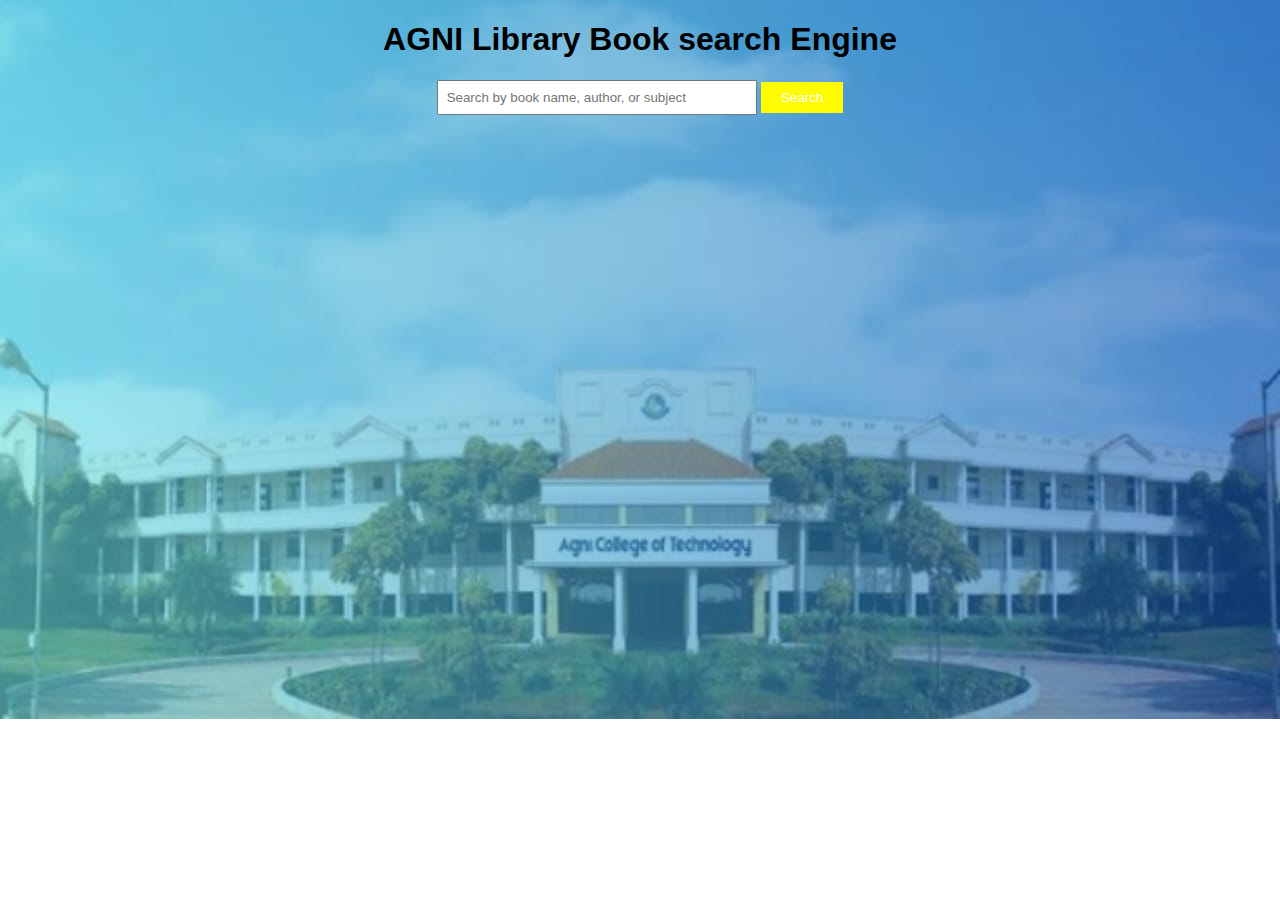
<file: index.html>
<!DOCTYPE html>
<html lang="en">
<head>
    <meta charset="UTF-8">
    <meta name="viewport" content="width=device-width, initial-scale=1.0">
    <title>AGNI Library Book search Engine</title>
    <link rel="stylesheet" href="/css/styles.css">
</head>
<body>
    <h1>AGNI Library Book search Engine</h1>
    <form action="/search" method="post">
        <input type="text" name="query" placeholder="Search by book name, author, or subject">
        <button type="submit">Search</button>
    </form>
</body>
</html>
</file>
<file: css/styles.css>
body {
    font-family: Arial, sans-serif;
    background-image: url('images (8) (9).jpg'); /* Replace 'your-background-image.jpg' with the path to your image */
    background-size: cover; /* Adjust the background size as needed */
    background-repeat: no-repeat; /* Ensure the background image does not repeat */
}

h1 {
    text-align: center;
}

form {
    text-align: center;
    margin-top: 20px;
}

input[type="text"] {
    padding: 8px;
    width: 300px;
}

button {
    padding: 8px 20px;
    background-color: #fffb00; /* Changed to yellow */
    color: white;
    border: none;
    cursor: pointer;
}

table {
    width: 100%;
    border-collapse: collapse;
    margin-top: 20px;
}

th, td {
    border: 1px solid #dddddd;
    text-align: left;
    padding: 8px;
}

th {
    background-color: #fffb00; /* Changed to yellow */
    color: white;
}
</file>
